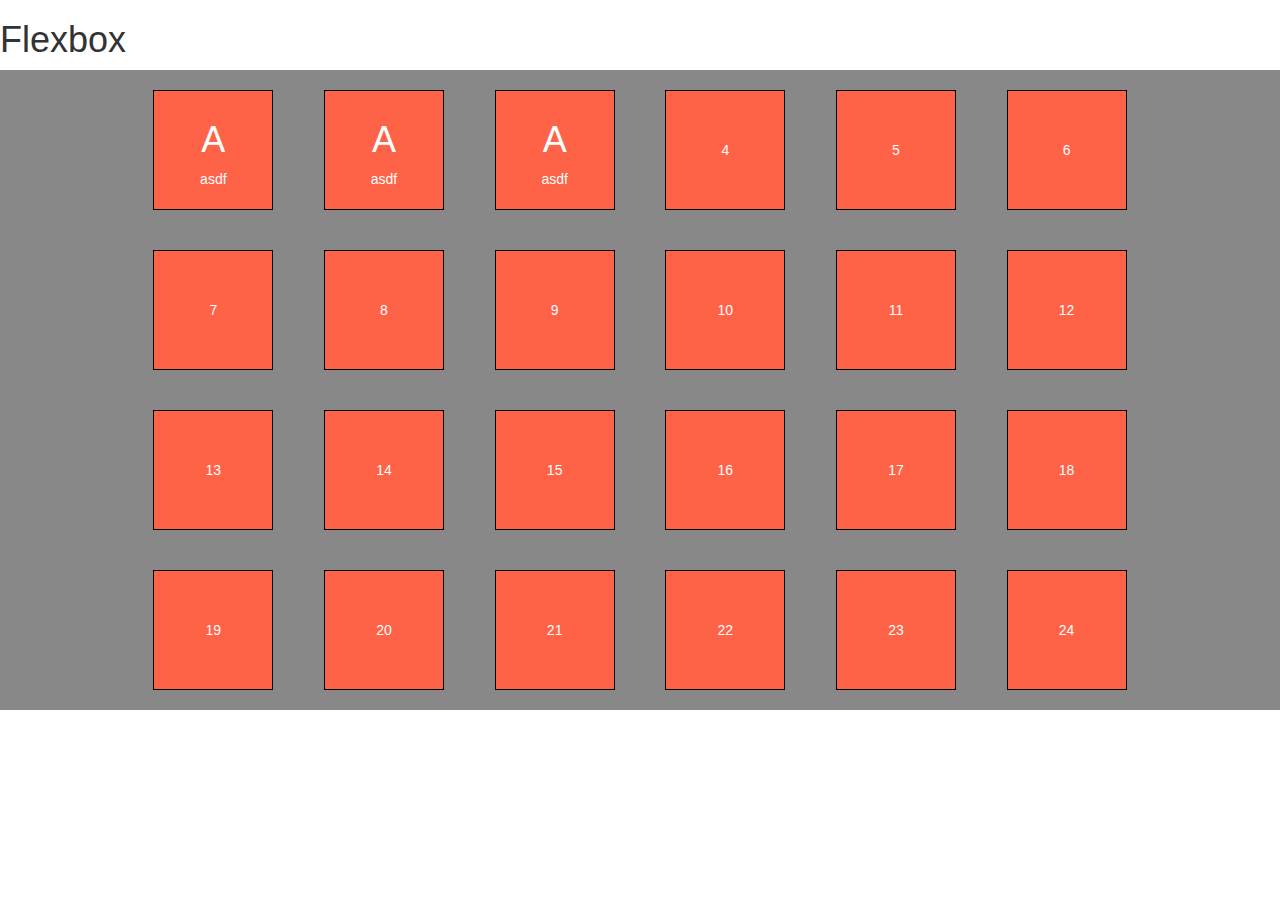
<file: index.html>
<!DOCTYPE html>
<html lang="en">
<head>
  <meta charset="UTF-8">
  <meta name="viewport" content="width=device-width, initial-scale=1.0">
  <meta http-equiv="X-UA-Compatible" content="ie=edge">
  <title>Document</title>
  <link rel="stylesheet" href="css/bootstrap.min.css"> <!-- Always do bootstrap first. -->
  <link rel="stylesheet" href="css/style.css">
</head>
<body>
  <h1>Flexbox</h1>

  <!-- <div class="parent">
    <div class="child">
      <div class="grandchild"></div>
    </div>
  </div> -->

  <div class="parent">
    <div class="child "><h1>A</h1><p>asdf</p></div>
    <div class="child"><h1>A</h1><p>asdf</p></div>
    <div class="child"><h1>A</h1><p>asdf</p></div>
    <div class="child">4</div>
    <div class="child">5</div>
    <div class="child">6</div>
    <div class="child">7</div>
    <div class="child">8</div>
    <div class="child">9</div>
    <div class="child">10</div>
    <div class="child">11</div>
    <div class="child">12</div>
    <div class="child">13</div>
    <div class="child">14</div>
    <div class="child">15</div>
    <div class="child">16</div>
    <div class="child">17</div>
    <div class="child">18</div>
    <div class="child">19</div>
    <div class="child">20</div>
    <div class="child">21</div>
    <div class="child">22</div>
    <div class="child">23</div>
    <div class="child">24</div>
  </div>


  <script
  src="https://code.jquery.com/jquery-3.3.1.min.js"
  integrity="sha256-FgpCb/KJQlLNfOu91ta32o/NMZxltwRo8QtmkMRdAu8="
  crossorigin="anonymous"></script> <!-- This JQuery script goes before the JavaScript script tag so that Bootstrap works. -->
  <script type="text/javascript" src="js/bootstrap.min.js"></script> <!-- Remember that JavaScript script tag always is the last item in the body. -->
</body>
</html>
</file>
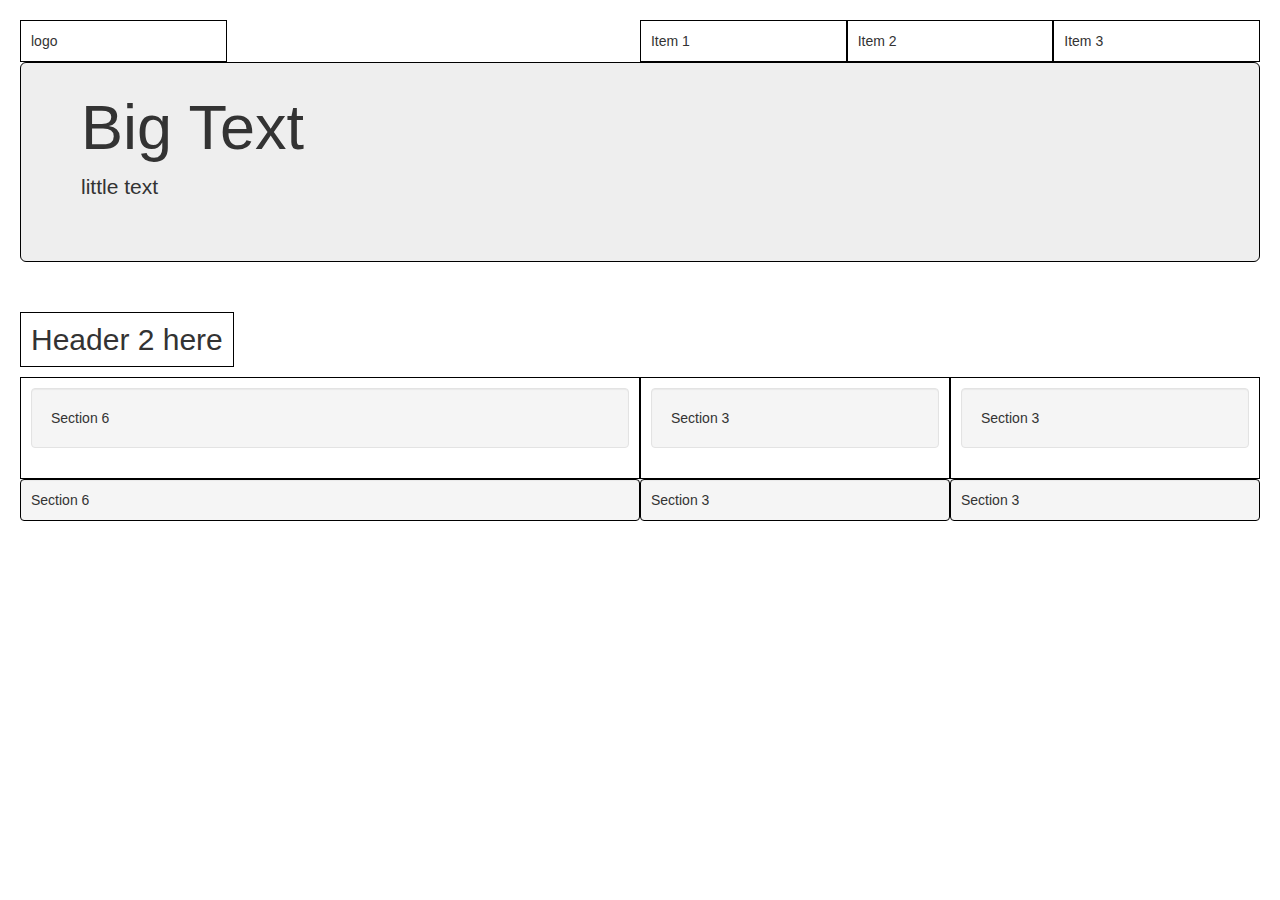
<file: sample.html>
<!DOCTYPE html>
<html lang="en">
<head>
  <meta charset="UTF-8">
  <meta name="viewport" content="width=device-width, initial-scale=1.0">
  <meta http-equiv="X-UA-Compatible" content="ie=edge">
  <link rel="stylesheet" href="css/bootstrap.min.css">
  <link rel="stylesheet" href="css/styles2.css">
  <title>In-Class 8.23</title>
</head>
<body>

<div class="container-fluid">
  <nav class="row">
    <div class="logo col-md-2">logo</div>
    <div class="navitem col-md-2 col-md-offset-4">Item 1</div>
    <div class="navitem col-md-2">Item 2</div>
    <div class="navitem col-md-2">Item 3</div>
  </nav>

  <div class="row">
    <div class="jumbotron col-md-12">
      <h1>Big Text</h1>
      <p>little text</p>
    </div>
  </div>

  <div class="row">
    <h2>Header 2 here</h2>
  </div>

  <div class="row">
    <div class="col-md-6"><div class="well left col-md-12">Section 6</div></div>
    <div class="col-md-3"><div class="well col-md-12">Section 3</div></div>
    <div class="col-md-3"><div class="well right col-md-12">Section 3</div></div>
  </div> <!-- A well is a mini-jumbotron -->

  <div class="row">
    <div class="well col-md-6">Section 6</div>
    <div class="well col-md-3">Section 3</div>
    <div class="well col-md-3">Section 3</div>
  </div>

</div>

</body>
</html>
</file>
<file: css/style.css>
@import url("../fonts/glyphicons-halflings-regular.woff2");
/* Don't forget the .. to back to the root */

.parent {
  height: 100%;
  width: 100%;
  padding: 0 10%;
  background: #888;
  display: flex;
  flex-direction: row;
  flex-wrap: wrap;
  justify-content: space-around;
  align-content: flex-end;
  align-items: flex-end;
  /* justify-content: center;
  align-items: center; */
}

.child > * {
  display: inline;
}

.child {
  border: 1px solid black;
  width: 120px;
  height: 120px;
  background: tomato;
  /* font-size: 3em; */
  color: white;
  margin: 20px;
  display: flex;
  flex-direction: column;
  justify-content: center;
  align-items: center;
  /* height: 300px;
  width: 300px;
  background: tomato;
  display: flex;
  justify-content: center;
  align-items: center; */
}

.grandchild {
  height: 100px;
  width: 100px;
  background: purple;
}

.half {
  height: 50px;

}

.quarter {
  height: 25px;
}
</file>
<file: css/styles2.css>
body{
  padding: 20px;
}

.row > * {
  border: 1px solid black;
  padding: 10px;
}

h2 {
  display: inline-block;
}

.jumbotron{
  height: 200px;
}

.right{
  margin-right: 0px;
}

.left{
  margin-left: 0px;
}
</file>
